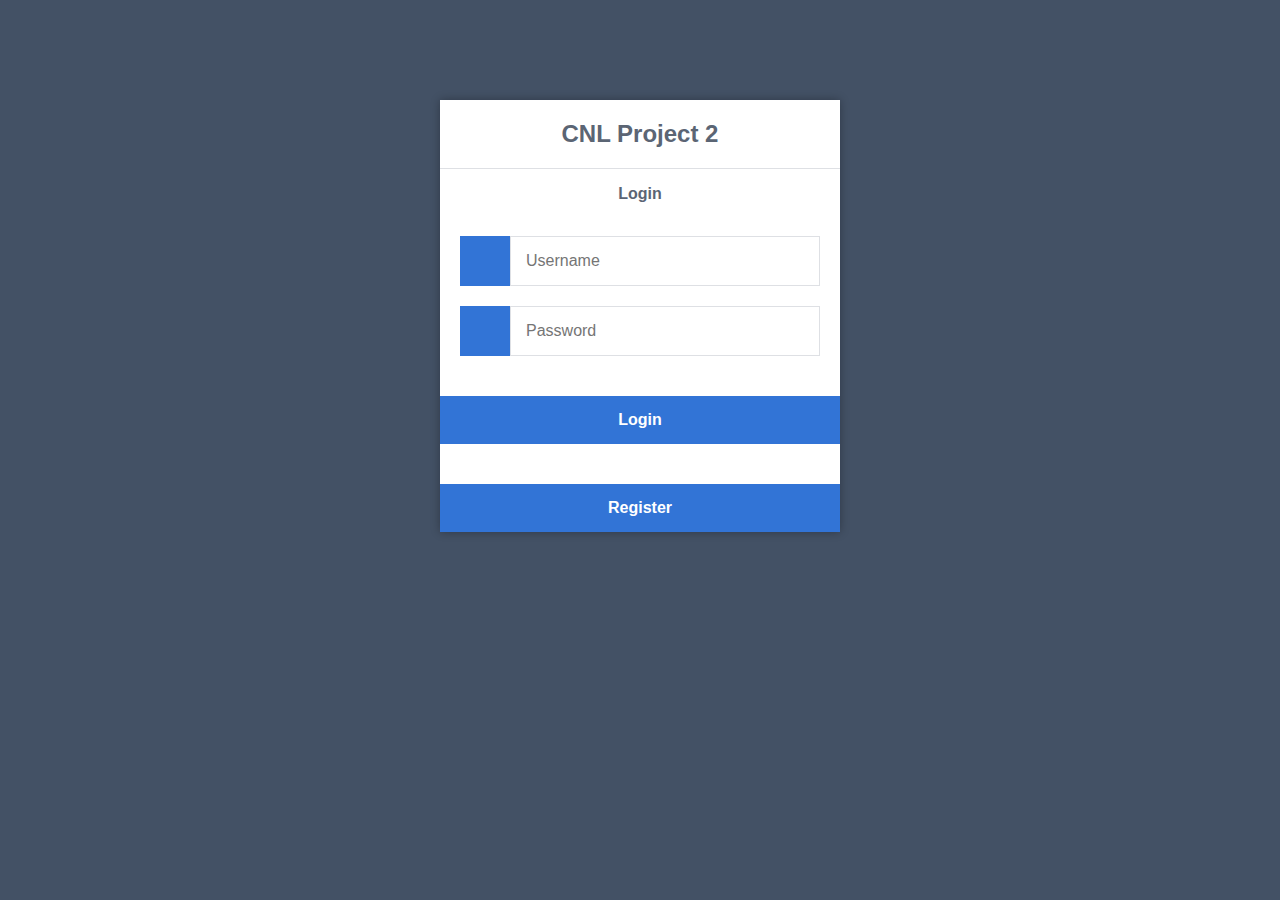
<file: phplogin/index.html>
<!DOCTYPE html>
<html>
    <head>
        <meta charset="utf-8">
        <title>CNL Project 2</title>
        <link href="style.css" rel="stylesheet" type="text/css">
    </head>
    <body>
		<div class="login">
			<h1>CNL Project 2</h1>
			<h2>Login</h2>
			<form action="authenticate.php" method="post">
				<label for="username">
					<i class="fas fa-user"></i>
				</label>
				<input type="text" name="username" placeholder="Username" id="username" required>
				<label for="password">
					<i class="fas fa-lock"></i>
				</label>
				<input type="password" name="password" placeholder="Password" id="password" required>
				<input type="submit" value="Login">
			</form>

            <form action="register.html" method="get">
                <input type="submit" value="Register">
            </form>

		</div>
	</body>

<html>
</file>
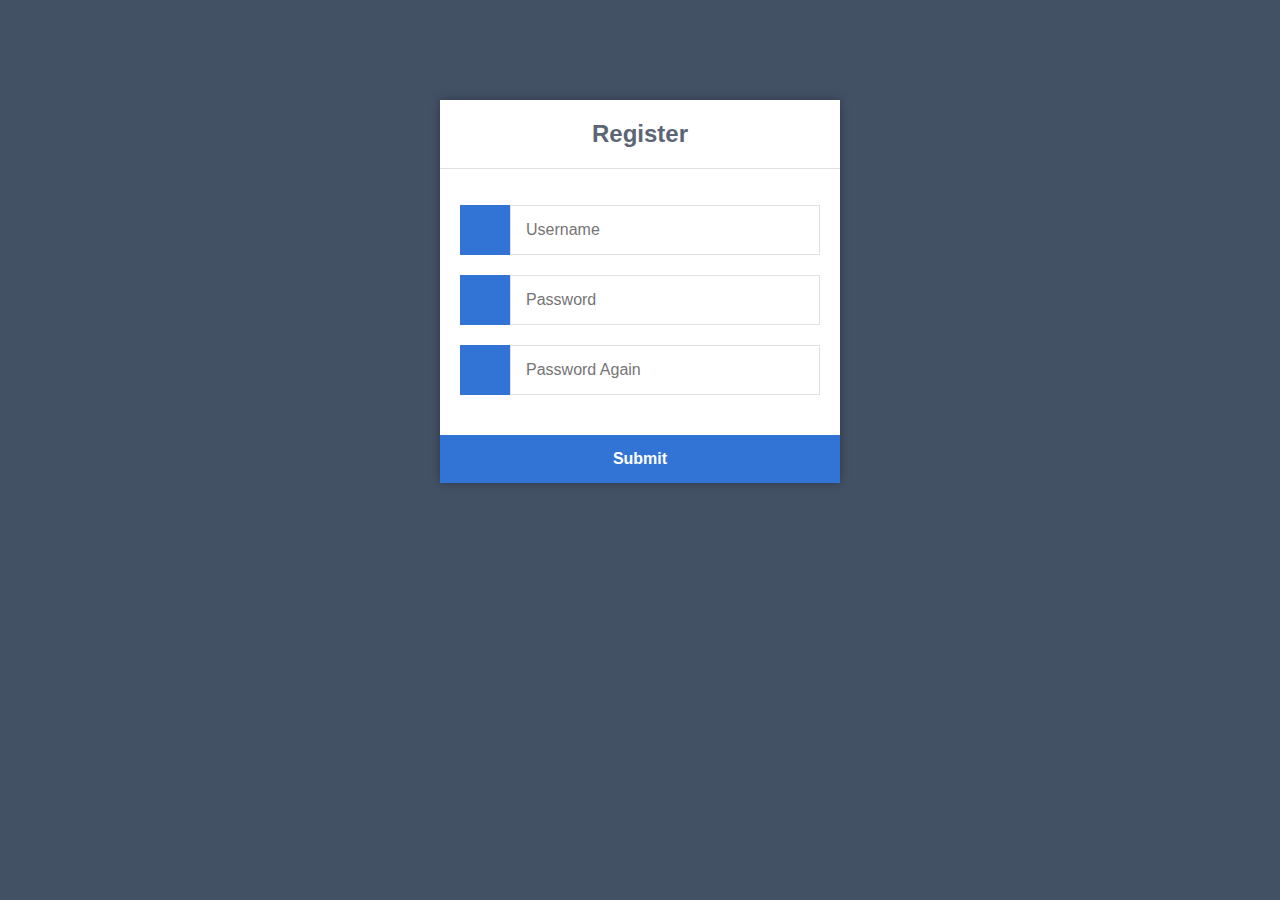
<file: phplogin/register.html>
<!DOCTYPE html>
<html>
    <head>
        <meta charset="utf-8">
        <title>Register</title>
        <link href="style.css" rel="stylesheet" type="text/css">
    </head>
    <body>
		<div class="login">
			<h1>Register</h1>
			<form action="register.php" method="post">
				<label for="username">
					<i class="fas fa-user"></i>
				</label>
				<input type="text" name="username" placeholder="Username" id="username" required>
				<label for="password">
					<i class="fas fa-lock"></i>
				</label>
				<input type="password" name="password" placeholder="Password" id="password" required>
				<label for="password_r">
					<i class="fas fa-lock"></i>
				</label>
				<input type="password" name="password_r" placeholder="Password Again" id="password_r" required>
				<input type="submit" value="Submit">
			</form>

		</div>
	</body>

<html>
</file>
<file: phplogin/style.css>
* {
  	box-sizing: border-box;
  	font-family: -apple-system, BlinkMacSystemFont, "segoe ui", roboto, oxygen, ubuntu, cantarell, "fira sans", "droid sans", "helvetica neue", Arial, sans-serif;
  	font-size: 16px;
  	-webkit-font-smoothing: antialiased;
  	-moz-osx-font-smoothing: grayscale;
}
body {
  	background-color: #435165;
}
.login {
  	width: 400px;
  	background-color: #ffffff;
  	box-shadow: 0 0 9px 0 rgba(0, 0, 0, 0.3);
  	margin: 100px auto;
}
.login h1 {
  	text-align: center;
  	color: #5b6574;
  	font-size: 24px;
  	padding: 20px 0 20px 0;
  	border-bottom: 1px solid #dee0e4;
}

.login h2 {
  	text-align: center;
  	color: #5b6574;
  	font-size: 16px;
}
.login form {
  	display: flex;
  	flex-wrap: wrap;
  	justify-content: center;
  	padding-top: 20px;
}
.login form label {
  	display: flex;
  	justify-content: center;
  	align-items: center;
  	width: 50px;
  	height: 50px;
  	background-color: #3274d6;
  	color: #ffffff;
}
.login form input[type="password"], .login form input[type="text"] {
  	width: 310px;
  	height: 50px;
  	border: 1px solid #dee0e4;
  	margin-bottom: 20px;
  	padding: 0 15px;
}
.login form input[type="submit"] {
  	width: 100%;
  	padding: 15px;
 	margin-top: 20px;
  	background-color: #3274d6;
  	border: 0;
  	cursor: pointer;
  	font-weight: bold;
  	color: #ffffff;
  	transition: background-color 0.2s;
}
.login form input[type="submit"]:hover {
	background-color: #2868c7;
  	transition: background-color 0.2s;
}
.navtop {
	background-color: #2f3947;
	height: 60px;
	width: 100%;
	border: 0;
}
.navtop div {
	display: flex;
	margin: 0 auto;
	width: 1000px;
	height: 100%;
}
.navtop div h1, .navtop div a {
	display: inline-flex;
	align-items: center;
}
.navtop div h1 {
	flex: 1;
	font-size: 24px;
	padding: 0;
	margin: 0;
	color: #eaebed;
	font-weight: normal;
}
.navtop div a {
	padding: 0 20px;
	text-decoration: none;
	color: #c1c4c8;
	font-weight: bold;
}
.navtop div a i {
	padding: 2px 8px 0 0;
}
.navtop div a:hover {
	color: #eaebed;
}
body.loggedin {
	background-color: #f3f4f7;
}
.content {
	width: 1000px;
	margin: 0 auto;
}
.content h2 {
	margin: 0;
	padding: 25px 0;
	font-size: 22px;
	border-bottom: 1px solid #e0e0e3;
	color: #4a536e;
}
.content > p, .content > div {
	box-shadow: 0 0 5px 0 rgba(0, 0, 0, 0.1);
	margin: 25px 0;
	padding: 25px;
	background-color: #fff;
}
.content > p table td, .content > div table td {
	padding: 5px;
}
.content > p table td:first-child, .content > div table td:first-child {
	font-weight: bold;
	color: #4a536e;
	padding-right: 15px;
}
.content > div p {
	padding: 5px;
	margin: 0 0 10px 0;
}
</file>
